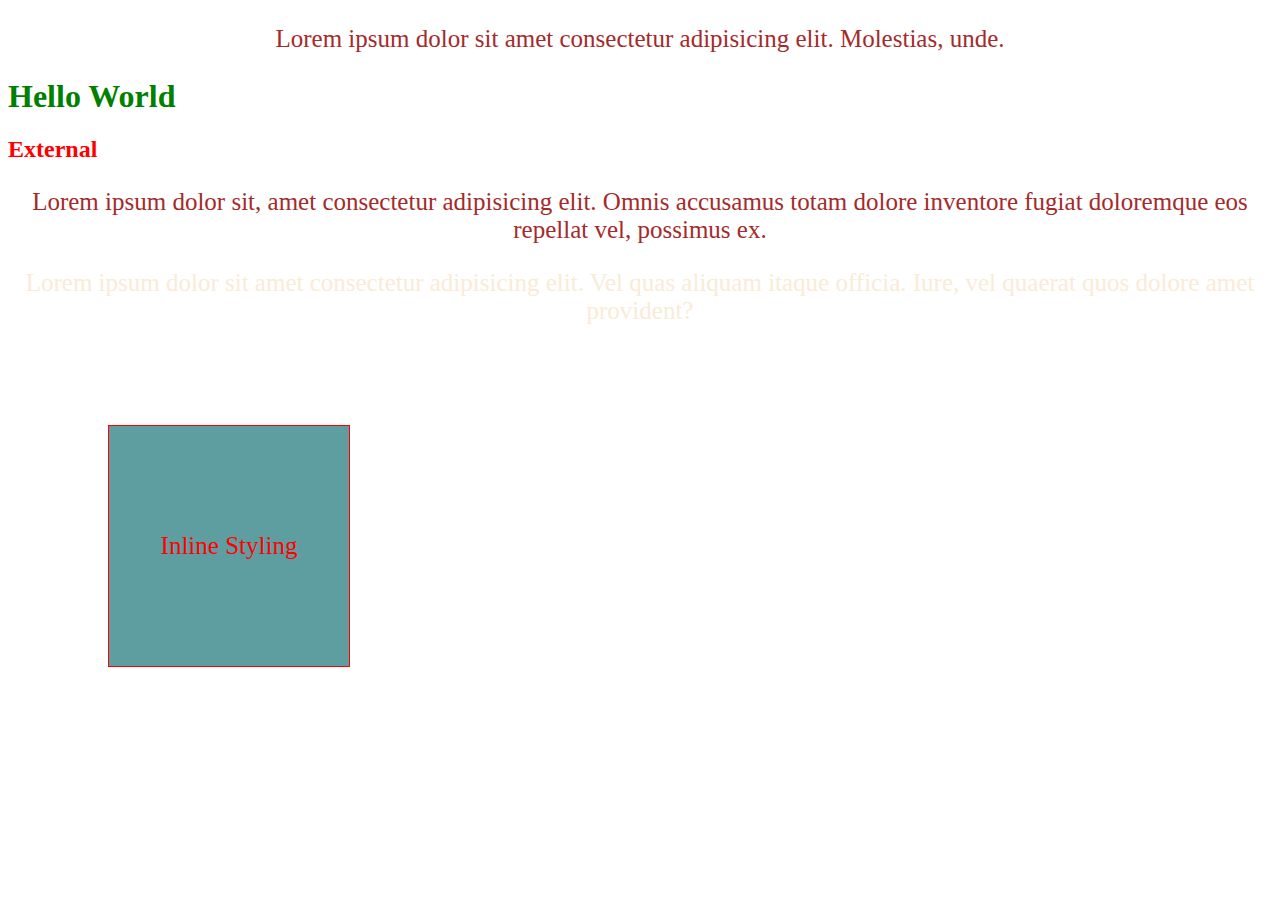
<file: index.html>
<!DOCTYPE html>
<html lang="en">
<head>
    <meta charset="UTF-8">
    <meta name="viewport" content="width=device-width, initial-scale=1.0">
    <title>Element Selector</title>
    <!-- External Styling -->
     <link rel="stylesheet" href="style.css">
</head>
<style>
    h1{
        color:green
    }
</style>
<body>
    <!-- in line styling -->
     <p >Lorem ipsum dolor sit amet consectetur adipisicing elit. Molestias, unde.</p>
     <h1>Hello World</h1>
     <h2>External</h2>
     <P class="par">Lorem ipsum dolor sit, amet consectetur adipisicing elit. 
        Omnis accusamus totam dolore inventore fugiat doloremque eos repellat vel, possimus ex.</P>
        <p id="as">Lorem ipsum dolor sit amet consectetur adipisicing elit. 
            Vel quas aliquam itaque officia. Iure, vel quaerat quos dolore amet provident?</p>
            <div>
                <!-- <h1>Hello World</h1> -->
                 <p style="color:red";>Inline Styling</p>
            </div>
        </body>
</html>
</file>
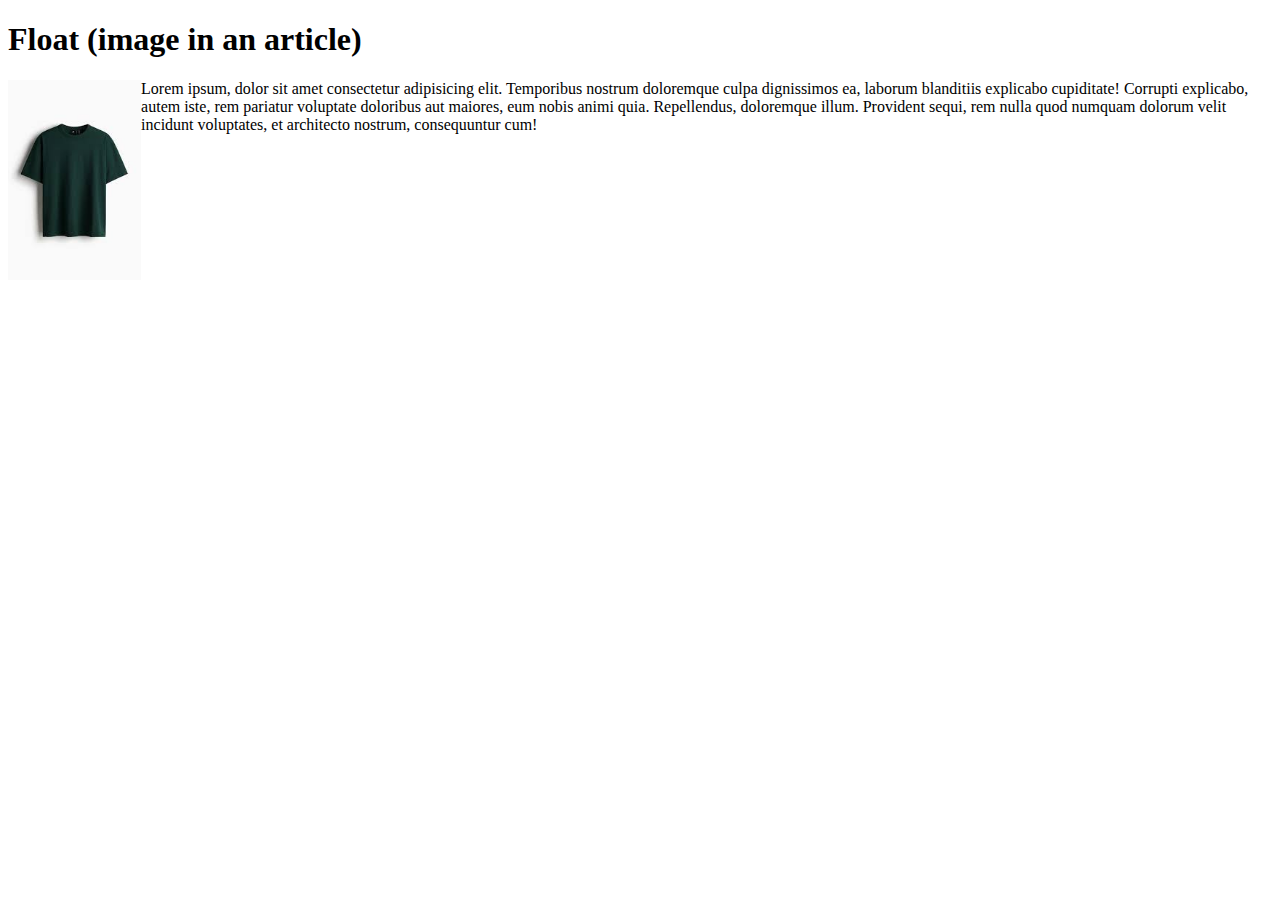
<file: block.html>
<!DOCTYPE html>
<html lang="en">
<head>
    <meta charset="UTF-8">
    <meta name="viewport" content="width=device-width, initial-scale=1.0">
    <title>Block</title>
    <link rel="stylesheet" href="/dblock.css">
</head>
<body>
    <!-- <span class ="As">Hello</span>
    <span class ="As">Hi</span>
    <span class ="As">Cse-11</span>

    <div  class ="As 2">ABES</div>
    <div  class="As 2">Engineering college</div> -->

    <!-- <div class=  "container">
        <h1>Display: Inline-block(Product cards)</h1>
     <div class="box box1"><p>Book</p><p>$10</p></div>
     <div class="box box2"><p>Headphones</p><p>$25</p></div>
     <div class="box box3"><p>Watch</p><p>$50</p></div>
    </div> -->
    <div>
<h1>Float (image in an article)</h1>
<img src="img.jpeg" alt="" style="float:left" height="200px" widht="200">
<p>Lorem ipsum, dolor sit amet consectetur adipisicing elit. Temporibus nostrum doloremque culpa dignissimos ea, laborum blanditiis explicabo cupiditate! Corrupti explicabo, autem iste, rem pariatur voluptate doloribus aut maiores, eum nobis animi quia. Repellendus, doloremque illum. Provident sequi, rem nulla quod numquam dolorum velit incidunt voluptates, et architecto nostrum, consequuntur cum!

</div>
</body>
</html>
</file>
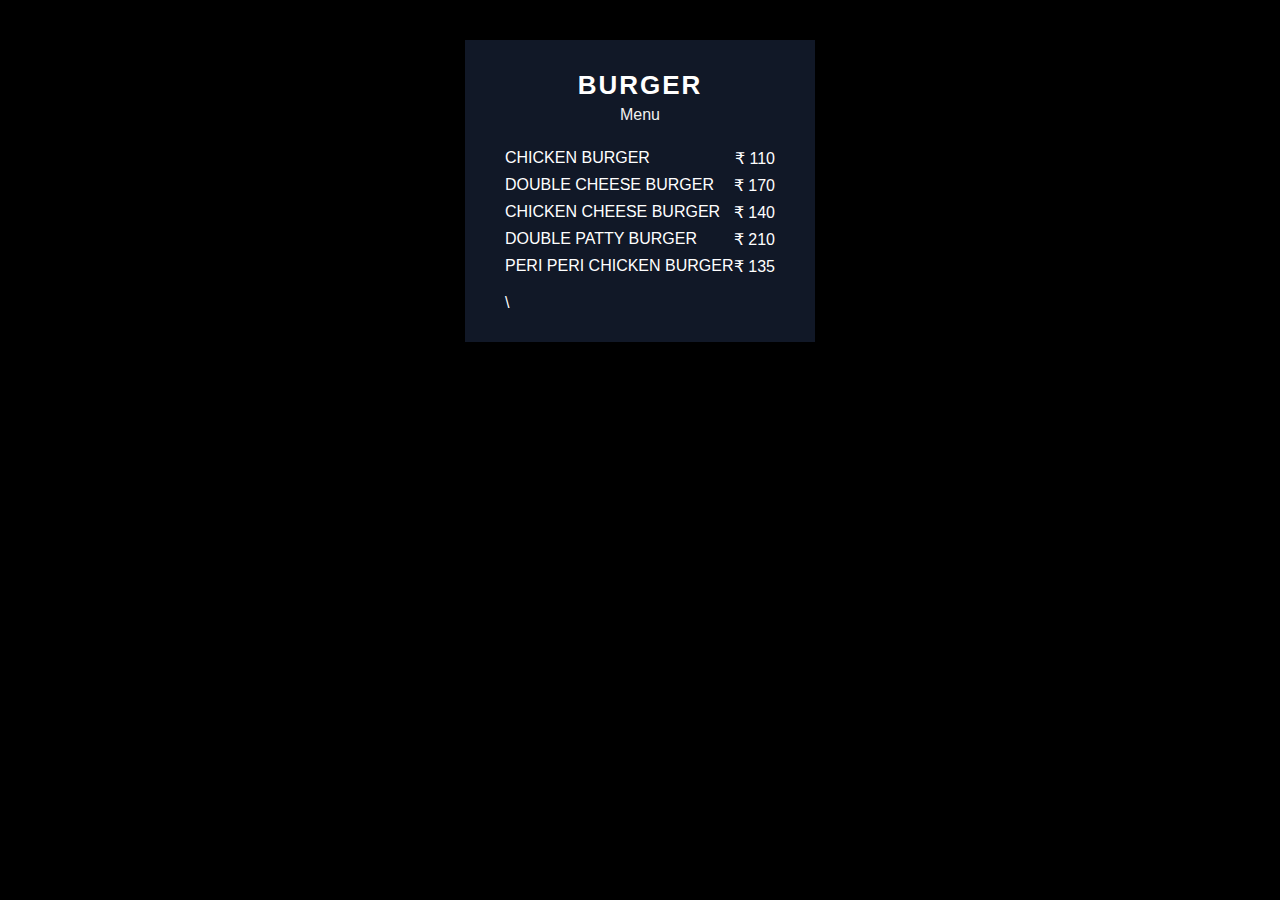
<file: exp.html>
<!DOCTYPE html>
<html>
  <head>
    <title>Burger Menu</title>
  </head>
  <body style="margin:0; background-color:black; font-family:Arial, Helvetica, sans-serif;">

    <div style="width:350px; margin:40px auto; padding:30px 40px; background-color:#111827; color:white; box-sizing:border-box;">

      <!-- Title centered -->
      <h1 style="margin:0 0 5px 0; font-size:26px; letter-spacing:2px; text-align:center;">
        BURGER
      </h1>
      <p style="margin:0 0 25px 0; font-size:16px; color:#f1f1f1; text-align:center;">
        Menu
      </p>

      <!-- Items -->
      <div style="display:flex; justify-content:space-between; margin-bottom:8px;">
        <span>CHICKEN BURGER</span>
        <span>₹ 110</span>
      </div>
      <div style="display:flex; justify-content:space-between; margin-bottom:8px;">
        <span>DOUBLE CHEESE BURGER</span>
        <span>₹ 170</span>
      </div>
      <div style="display:flex; justify-content:space-between; margin-bottom:8px;">
        <span>CHICKEN CHEESE BURGER</span>
        <span>₹ 140</span>
      </div>
      <div style="display:flex; justify-content:space-between; margin-bottom:8px;">
        <span>DOUBLE PATTY BURGER</span>
        <span>₹ 210</span>
      </div>
      <div style="display:flex; justify-content:space-between; margin-bottom:18px;">
        <span>PERI PERI CHICKEN BURGER</span>
        <span>₹ 135</span>
      </div>

      \
      <div
</file>
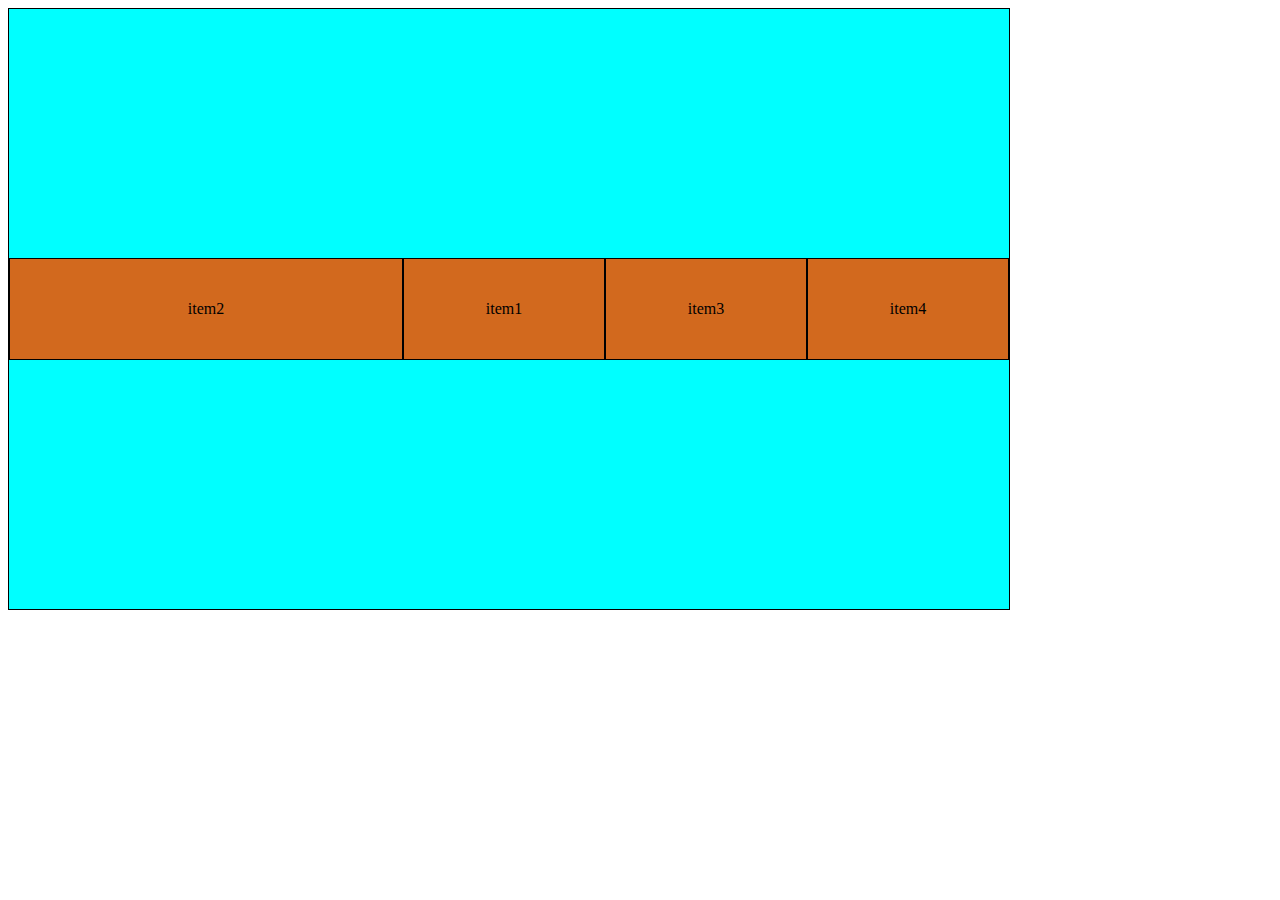
<file: flexbox.html>
<!DOCTYPE html>
<html lang="en">
<head>
    <meta charset="UTF-8">
    <meta name="viewport" content="width=device-width, initial-scale=1.0">
    <title>flexbox</title>
    <link rel="stylesheet" href="stylee.css">
</head>
<body>
    <div class="container">
        <div class="item">item1</div>
        <div class="item item2">item2</div>
        <div class="item">item3</div>
        <div class="item">item4</div>
    </div>
</body>
</html>
</file>
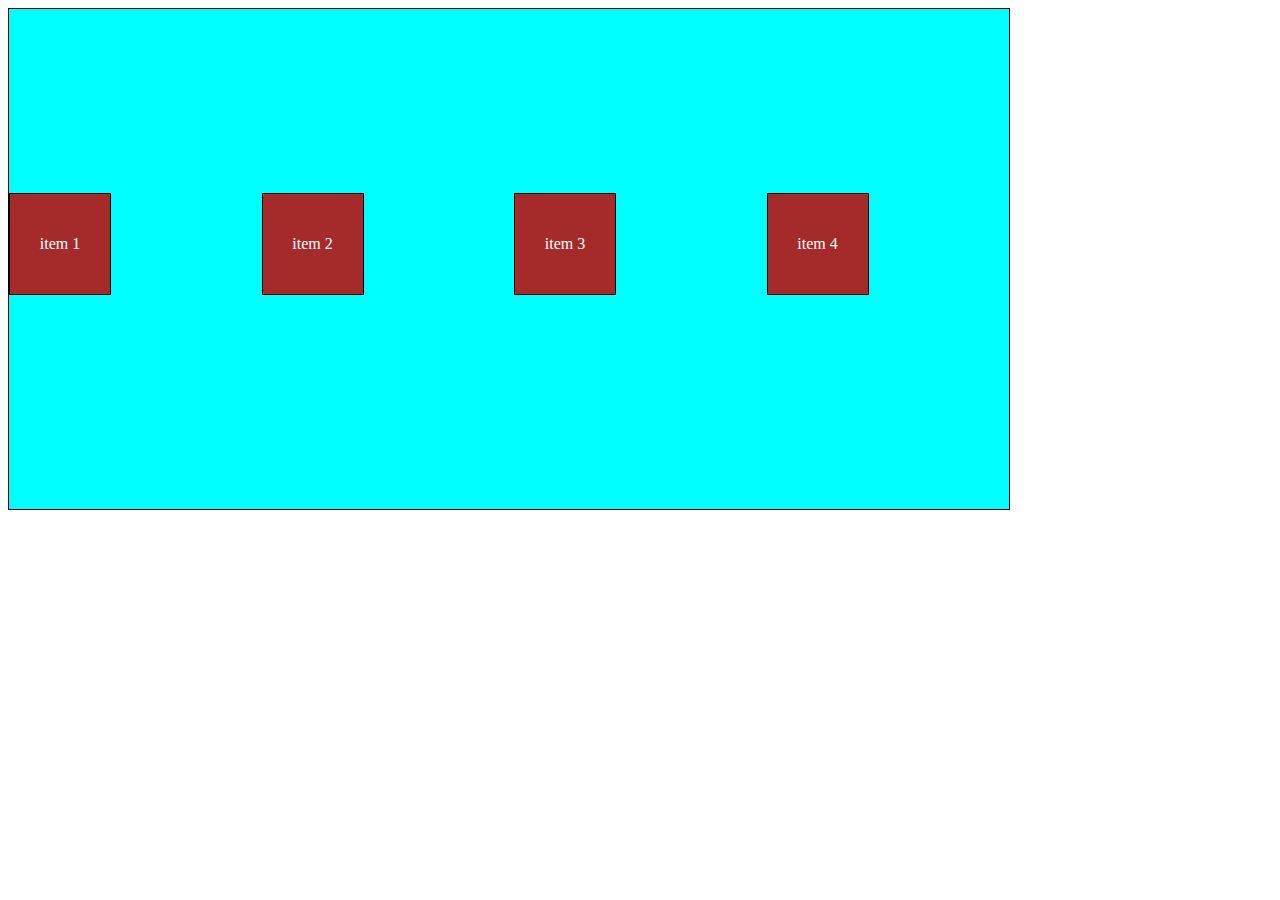
<file: grid.html>
<!DOCTYPE html>
<html lang="en">
  <head>
    <meta charset="UTF-8" />
    <meta name="viewport" content="width=device-width, initial-scale=1.0" />
    <title>Grid</title>
    <link rel="stylesheet" href="gridd.css">
  </head>
  <body>
    <div class="container">
      <div class="item item1">item 1</div>
      <div class="item item2">item 2</div>
      <div class="item item3">item 3</div>
      <div class="item item4">item 4</div>
    </div>
  </body>
</html>
</file>
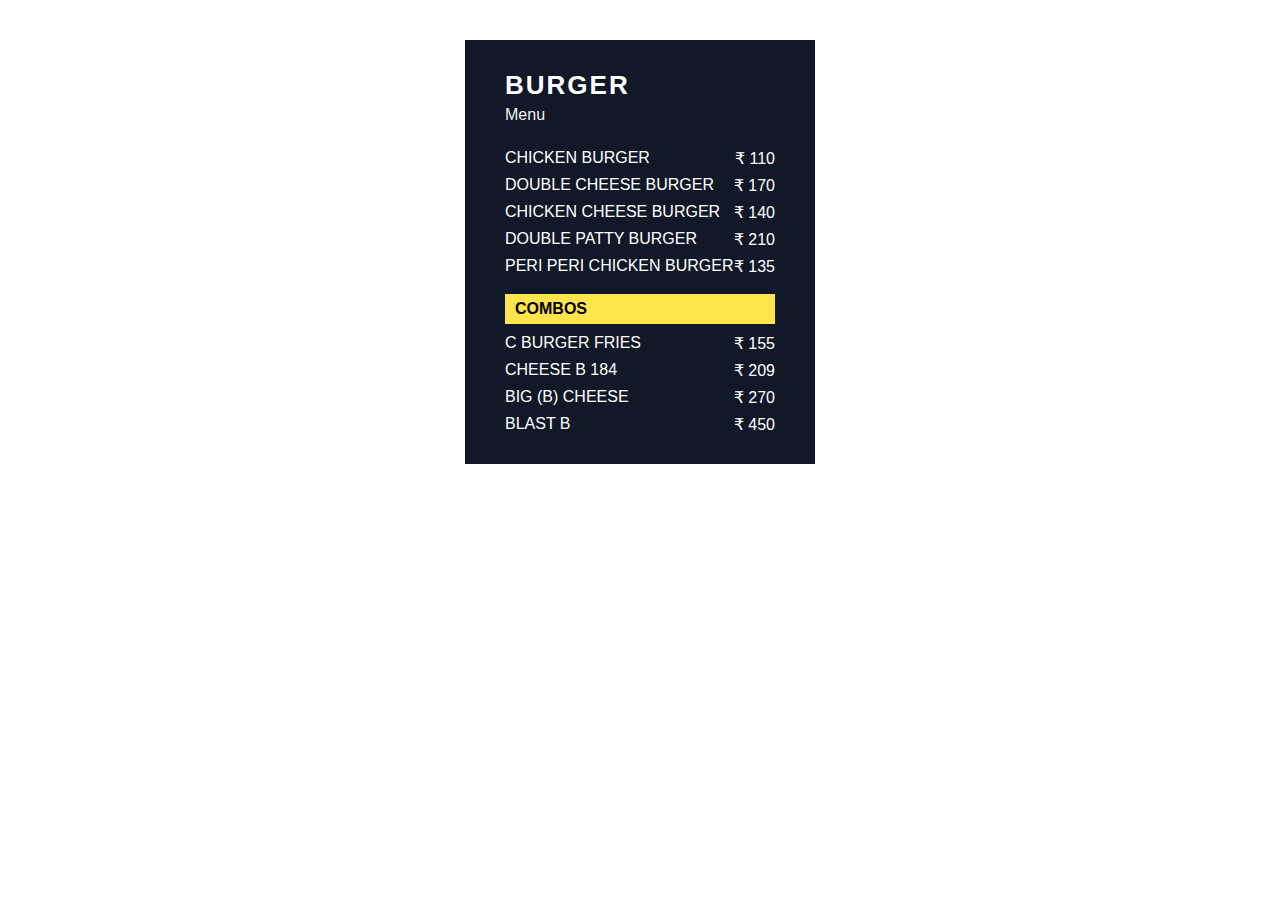
<file: test2.html>
<!DOCTYPE html>
<html>
  <head>
    <title>Burger Menu</title>
  </head>
  <body style="margin:0;  font-family:Arial, Helvetica, sans-serif;">

    <div style="width:350px; margin:40px auto; padding:30px 40px; background-color:#111827; color:white; box-sizing:border-box;">

      <h1 style="margin:0 0 5px 0; font-size:26px; letter-spacing:2px; text-align:left;">
        BURGER
      </h1>
      <p style="margin:0 0 25px 0; font-size:16px; color:#f1f1f1;">
        Menu
      </p>

      <div style="display:flex; justify-content:space-between; margin-bottom:8px;">
        <span>CHICKEN BURGER</span>
        <span>₹ 110</span>
      </div>
      <div style="display:flex; justify-content:space-between; margin-bottom:8px;">
        <span>DOUBLE CHEESE BURGER</span>
        <span>₹ 170</span>
      </div>
      <div style="display:flex; justify-content:space-between; margin-bottom:8px;">
        <span>CHICKEN CHEESE BURGER</span>
        <span>₹ 140</span>
      </div>
      <div style="display:flex; justify-content:space-between; margin-bottom:8px;">
        <span>DOUBLE PATTY BURGER</span>
        <span>₹ 210</span>
      </div>
      <div style="display:flex; justify-content:space-between; margin-bottom:18px;">
        <span>PERI PERI CHICKEN BURGER</span>
        <span>₹ 135</span>
      </div>

    
      <div style="background-color:#ffe44c; ; color:black; padding:6px 10px; font-weight:bold; margin-bottom:10px;">
        COMBOS
      </div>

      
      <div style="display:flex; justify-content:space-between; margin-bottom:8px;">
        <span>C BURGER FRIES</span>
        <span>₹ 155</span>
      </div>
      <div style="display:flex; justify-content:space-between; margin-bottom:8px;">
        <span> CHEESE B 184</span>
        <span>₹ 209</span>
      </div>
      <div style="display:flex; justify-content:space-between; margin-bottom:8px;">
        <span>BIG (B) CHEESE</span>
        <span>₹ 270</span>
      </div>
      <div style="display:flex; justify-content:space-between;">
        <span>BLAST B</span>
        <span>₹ 450</span>
      </div>

    </div>
  </body>
</html>
</file>
<file: style.css>
h2{
    color:red;
}
P{
    color:brown;
    text-align: center;
    font-size: 25px;
}
#as{
    color:antiquewhite;
}
div{
    height:200px;
    width:200px;
    color:red;
    background-color: cadetblue;
    text-align: center;
    align-content: center;
    padding:20px;
    margin: 100px;
    border: 1px solid red  ;

}
</file>
<file: dblock.css>
/* .As{
    display :block
}

.jk2{
    display: inline
} */
.container{
    
}
.box{
    display :inline-block;
    margin: 100px;
    padding:60px;
    width:70;
    height:200px;

}
.box1{
    background-color: yellowgreen;
 
}
.box2{
    background-color: red;
     
}
.box3{
    background-color: aqua;
   
}
</file>
<file: stylee.css>
.container {
  display: flex;
  height: 600px;
  width: 1000px;
  background-color: aqua;
  border: 1px, solid, black;
  /* flex-direction: row-reverse;
} */
  /* flex-wrap: wrap; */
  justify-content: space-between;
  align-items: center;
  align-content: space-between;
}
.item {
  height: 100px;
  width: 200px;
  border: 1px, solid, black;
  background-color: chocolate;
  text-align: center;
  align-content: center;
}
.item2 {
  order: -1;
  flex-grow: 2;
}
</file>
<file: gridd.css>
.container {
  display: grid;

  height: 500px;
  width: 1000px;
  background-color: aqua;
  border: 1px, solid, black;
  grid-template-columns: 1fr 1fr 1fr 1fr;
  /* grid-template-columns:100px 100px 100px 100px; */

  grid-template-areas:
    "header header header header" "main main . sidebar"
    "footer footer footer footer";
  column-gap: 10px;
  row-gap: 15px;
  /* justify-items: center;
    align-items: center; */
  justify-content: center;
  align-content: center;
}
.item {
  height: 100px;
  width: 100px;
  background-color: brown;
  border: 1px solid black;
  text-align: center;
  align-content: center;
  color: white;
}
/* .item1{
    grid-area: header;
}
.item2{
    grid-area: main;
}
.item3{
    grid-area: sidebar;
}
.item4{
    grid-area: footer;
}  */
</file>
